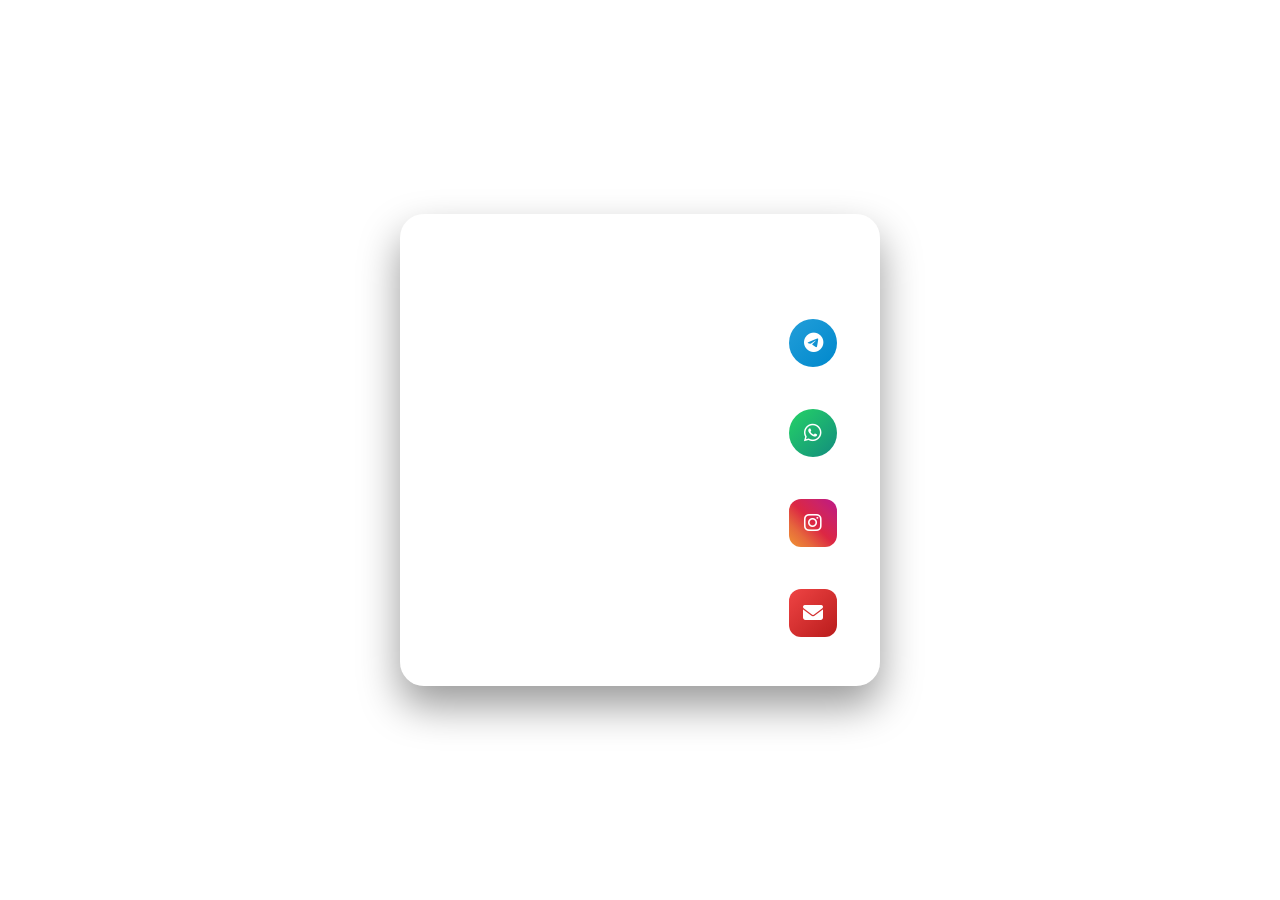
<file: Contact.html>
<!DOCTYPE html>
<html lang="fa" dir="rtl">
<head>
  <meta charset="UTF-8">
  <meta name="viewport" content="width=device-width, initial-scale=1.0">
  <title>ارتباط با ما</title>
  <!-- آیکون‌های FontAwesome -->
  <link rel="stylesheet" href="https://cdnjs.cloudflare.com/ajax/libs/font-awesome/6.4.0/css/all.min.css">
  
  <style>
    * {
      box-sizing: border-box;
      margin: 0;
      padding: 0;
      font-family: 'Segoe UI', Tahoma, Geneva, Verdana, sans-serif;
    }

    body {
      /* پس‌زمینه رنگی و جذاب برای دیدن بهتر اثر شیشه‌ای */
      display: flex;
      justify-content: center;
      align-items: center;
      min-height: 100vh;
      padding: 20px;
    }

    /* کارت اصلی شیشه‌ای (Glassmorphism) */
    .glass-card {
      background: rgba(255, 255, 255, 0.07);
      backdrop-filter: blur(16px);
      -webkit-backdrop-filter: blur(16px);
      border: 1px solid rgba(255, 255, 255, 0.15);
      width: 100%;
      max-width: 480px;
      padding: 35px 25px;
      border-radius: 24px;
      box-shadow: 0 20px 40px rgba(0, 0, 0, 0.4);
    }

    .glass-card h2 {
      color: #ffffff;
      text-align: center;
      margin-bottom: 30px;
      font-size: 22px;
      font-weight: 600;
      letter-spacing: 0.5px;
    }

    .contact-list {
      display: flex;
      flex-direction: column;
      gap: 16px;
    }

    /* استایل هر ردیف ارتباطی */
    .contact-item {
      display: flex;
      align-items: center;
      background: rgba(255, 255, 255, 0.05);
      border: 1px solid rgba(255, 255, 255, 0.08);
      padding: 12px 16px;
      border-radius: 16px;
      text-decoration: none;
      transition: all 0.3s cubic-bezier(0.4, 0, 0.2, 1);
    }

    .contact-item:hover {
      background: rgba(255, 255, 255, 0.15);
      border-color: rgba(255, 255, 255, 0.3);
      transform: translateY(-3px);
      box-shadow: 0 8px 20px rgba(0, 0, 0, 0.2);
    }

    /* استایل آیکون‌ها */
    .icon-box {
      width: 48px;
      height: 48px;
      display: flex;
      justify-content: center;
      align-items: center;
      font-size: 20px;
      color: #fff;
      flex-shrink: 0;
      margin-left: 15px; /* فاصله آیکون تا متن در حالت راست‌چین */
    }

    /* دایره‌ای شکل برای تلگرام و واتس‌اپ */
    .shape-circle {
      border-radius: 50%;
    }

    /* مربعی شکل (با گوشه‌های نرم) برای بقیه */
    .shape-square {
      border-radius: 12px;
    }

    /* رنگ پس‌زمینه آیکون‌ها */
    .telegram-bg  { background: linear-gradient(135deg, #229ED9, #0088cc); }
    .whatsapp-bg  { background: linear-gradient(135deg, #25D366, #128C7E); }
    .instagram-bg { background: linear-gradient(45deg, #f09433, #e6683c, #dc2743, #cc2366, #bc1888); }
    .phone-bg     { background: linear-gradient(135deg, #3b82f6, #1d4ed8); }
    .email-bg     { background: linear-gradient(135deg, #ef4444, #b91c1c); }

    /* متن‌ها */
    .details {
      display: flex;
      flex-direction: column;
      overflow: hidden;
    }

    .details .title {
      color: rgba(255, 255, 255, 0.6);
      font-size: 12px;
      margin-bottom: 2px;
    }

    .details .value {
      color: #ffffff;
      font-size: 15px;
      font-weight: 500;
      direction: ltr; /* برای نمایش درست آیدی‌ها و شماره‌ها */
      text-align: right;
    }
  </style>
</head>
<body>

  <div class="glass-card">
    <h2>راه های ارتباطی</h2>
    
    <div class="contact-list">
      
      <!-- تلگرام (دایره) -->
      <a href="https://t.me/zarbdar_0" target="_blank" class="contact-item">
        <div class="icon-box shape-circle telegram-bg">
          <i class="fa-brands fa-telegram"></i>
        </div>
        <div class="details">
          <span class="title">تلگرام</span>
          <span class="value"></span>
        </div>
      </a>

      <!-- واتس‌اپ (دایره) -->
      <a href="https://wa.me/989194069422" target="_blank" class="contact-item">
        <div class="icon-box shape-circle whatsapp-bg">
          <i class="fa-brands fa-whatsapp"></i>
        </div>
        <div class="details">
          <span class="title">واتس‌اپ</span>
        </div>
      </a>

      <!-- اینستاگرام (مربع) -->
      <a href="https://instagram.com/zarbdar_0" target="_blank" class="contact-item">
        <div class="icon-box shape-square instagram-bg">
          <i class="fa-brands fa-instagram"></i>
        </div>
        <div class="details">
          <span class="title">اینستاگرام</span>
          <span class="value"></span>
        </div>
      </a>

      <!-- تماس تلفنی (مربع) 
      <a href="tel:+989194069422" class="contact-item">
        <div class="icon-box shape-square phone-bg">
          <i class="fa-solid fa-phone"></i>
        </div>
        <div class="details">
          <span class="title">شماره تماس</span>
          
        </div>
      </a>-->

      <!-- ارسال ایمیل (مربع) -->
      <a href="mailto:zarbdar000@gmail.com" class="contact-item">
        <div class="icon-box shape-square email-bg">
          <i class="fa-solid fa-envelope"></i>
        </div>
        <div class="details">
          <span class="title">پست الکترونیک</span>
          <span class="value"></span>
        </div>
      </a>

    </div>
  </div>

</body>
</html>
</file>
